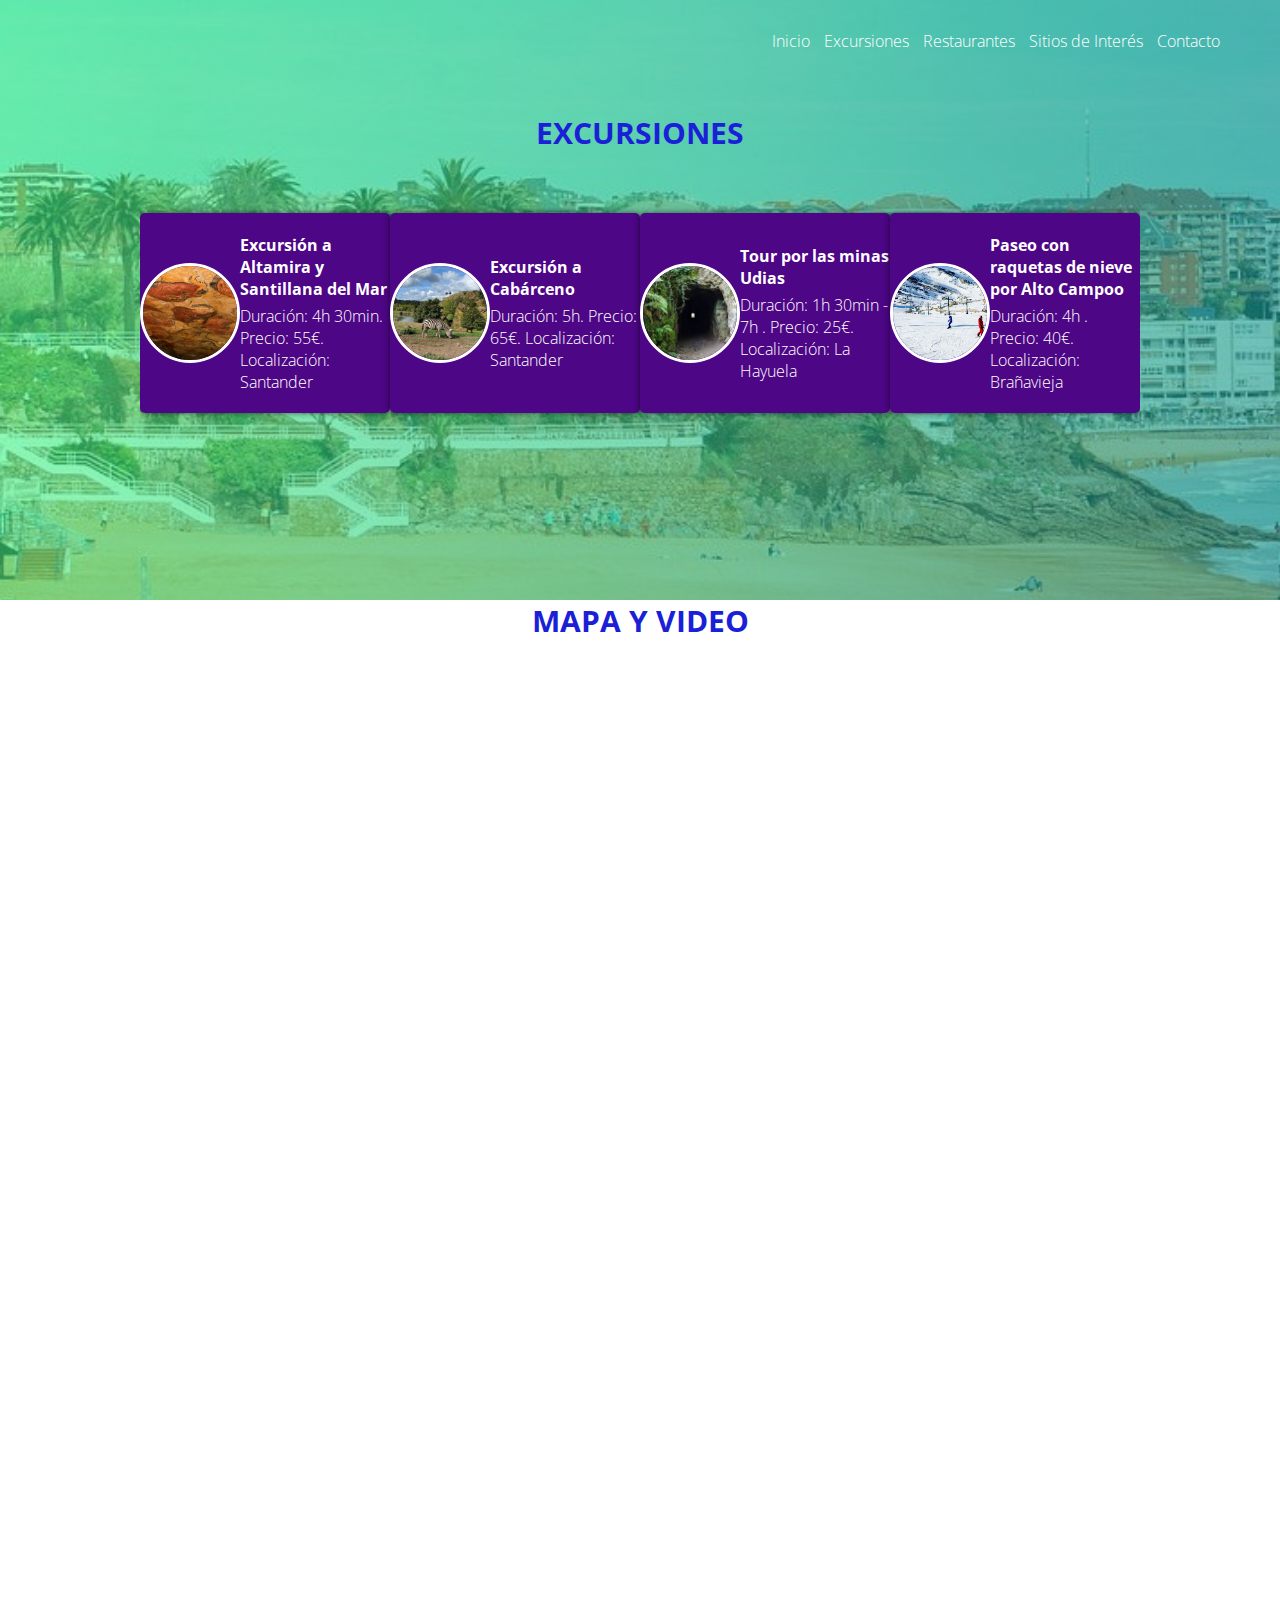
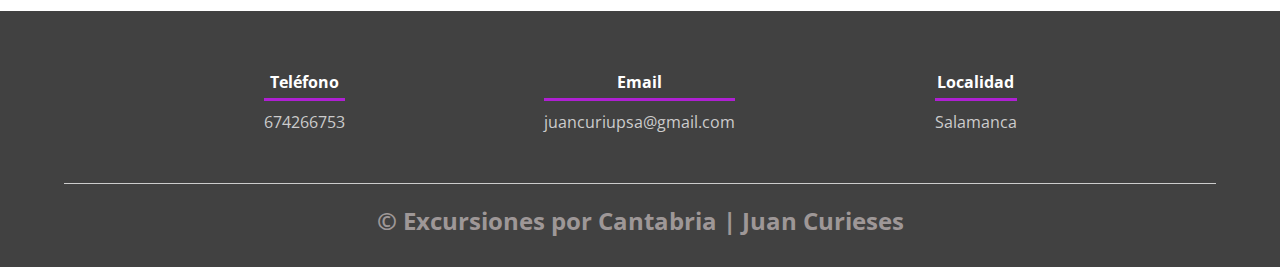
<file: excursiones.html>
<!DOCTYPE html>
<html lang="es">
<head>
    <meta charset="UTF-8">
    <meta name="viewport" content="width=device-width, initial-scale=1.0">
    <meta http-equiv="X-UA-Compatible" content="ie=edge">
    <title>Excursiones por Cantabria</title>
    <link rel="stylesheet" href="css/estilos.css">
    <link href="https://fonts.googleapis.com/css?family=Open+Sans:300,400,700,800&display=swap" rel="stylesheet"> 
</head>

<body>
    <header>
        <nav>
            <a href="index.html">Inicio</a>
            <a href="excursiones.html">Excursiones</a>
            <a href="Cantabria pdf.pdf">Restaurantes</a>
            <a href="interes.html">Sitios de Interés</a>
            <a href="index.html#abajo">Contacto</a>
        </nav>
        <section class="clientes contenedor">
            <h2 class="titulo">EXCURSIONES</h2>
            <div class="cards">
                <div class="card">
                    <img src="img/altamira.jpg" alt="">
                    <div class="contenido-texto-card">
                        <h4>Excursión a Altamira y Santillana del Mar</h4>
                        <p>Duración: 4h 30min. Precio: 55€. Localización: Santander</p>
                    </div>
                </div>
                <div class="card">
                    <img src="img/cebras_cabarceno.jpg" alt="">
                    <div class="contenido-texto-card">
                        <h4>Excursión a Cabárceno</h4>
                        <p>Duración: 5h. Precio: 65€. Localización: Santander</p>
                    </div>
                </div>
                <div class="card">
                    <img src="img/descarga.jpeg" alt="">
                    <div class="contenido-texto-card">
                        <h4>Tour por las minas Udias</h4>
                        <p>Duración: 1h 30min - 7h . Precio: 25€. Localización: La Hayuela</p>
                    </div>
                </div>
                <div class="card">
                    <img src="img/alto.jpg" alt="">
                    <div class="contenido-texto-card">
                        <h4>Paseo con raquetas de nieve por Alto Campoo</h4>
                        <p>Duración: 4h . Precio: 40€. Localización: Brañavieja</p>
                    </div>
                </div>
            </div>
        </section>
    </header>
    <main>
        <section class="maps">
            <h2 class="titulo">MAPA Y VIDEO</h2>
        <iframe src="https://www.google.com/maps/embed?pb=!1m18!1m12!1m3!1d1490691.8375786908!2d-4.000715099999981!3d43.13587134999999!2m3!1f0!2f0!3f0!3m2!1i1024!2i768!4f13.1!3m3!1m2!1s0xd4920db090ebfcb%3A0x104f58273c9c8d0!2sCantabria!5e0!3m2!1ses!2ses!4v1608072189035!5m2!1ses!2ses" width="715" height="450" frameborder="0" style="border:0;" allowfullscreen="" aria-hidden="false" tabindex="0"></iframe>
        
       <iframe width="715" height="450" src="https://www.youtube.com/embed/p0s_RhRE7tg" frameborder="0" allow="accelerometer; autoplay; clipboard-write; encrypted-media; gyroscope; picture-in-picture" allowfullscreen></iframe>
        </section>
    </main>
    <footer>
        <div class="contenedor-footer">
            <div class="content-foo">
                <h4>Teléfono</h4>
                <p>674266753</p>
            </div>
            <div class="content-foo">
                <h4>Email</h4>
                <p>juancuriupsa@gmail.com</p>
            </div>
            <div class="content-foo">
                <h4>Localidad</h4>
                <p>Salamanca</p>
            </div>
        </div>
        <h2 class="titulo-final">&copy; Excursiones por Cantabria | Juan Curieses</h2>
    </footer>
</body>

</html>
</file>
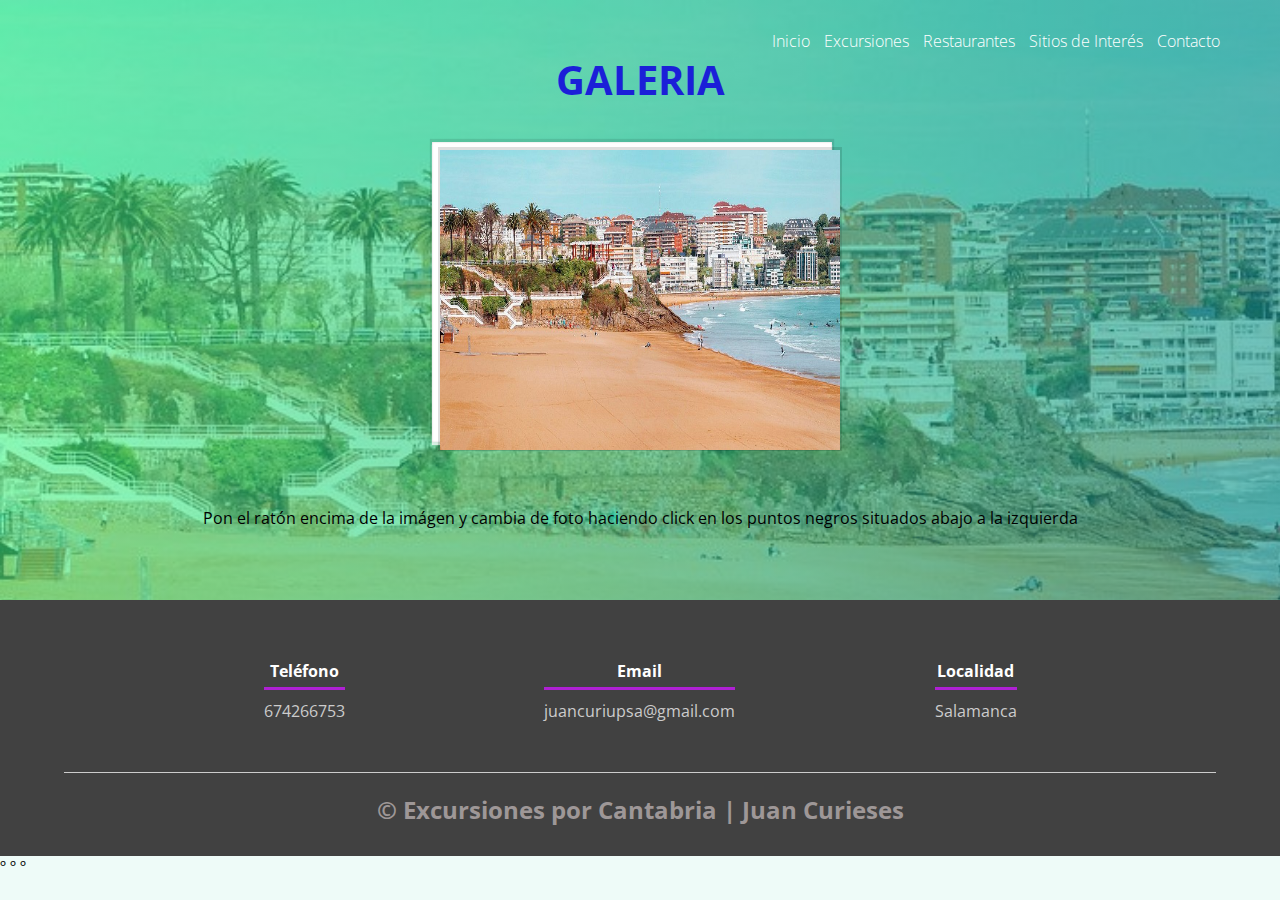
<file: interes.html>
<!DOCTYPE html>
<html lang="es">
<head>
    <meta charset="UTF-8">
    <meta name="viewport" content="width=device-width, initial-scale=1.0">
    <meta http-equiv="X-UA-Compatible" content="ie=edge">
    <title>Excursiones por Cantabria</title>
    <link rel="stylesheet" href="css/interes.css">
    <link href="https://fonts.googleapis.com/css?family=Open+Sans:300,400,700,800&display=swap" rel="stylesheet"> 
</head>

<body>
    <header>
        <nav>
            <a href="index.html">Inicio</a>
            <a href="excursiones.html">Excursiones</a>
            <a href="Cantabria pdf.pdf">Restaurantes</a>
            <a href="index.html">Sitios de Interés</a>
            <a href="index.html#abajo">Contacto</a>
        </nav>
        <section class="tit">
            <h1>GALERIA</h1>
        </section>
   <ul class="slider">
        <li>
            <input type="radio" id="slide1" name="slide" checked>
            <label for="slide1"></label>
            <img src="img/Portada.jpg" alt="Panel 1">
        </li>
        <li>
            <input type="radio" id="slide2" name="slide">
            <label for="slide2"></label>
            <img src="img/altamira.jpg" alt="Panel 2">
        </li>
        <li>
            <input type="radio" id="slide3" name="slide">
            <label for="slide3"></label>
            <img src="img/alto.jpg" alt="Panel 3">
        </li>
        <li>
            <input type="radio" id="slide4" name="slide">
            <label for="slide4"></label>
            <img src="img/cebras_cabarceno.jpg" alt="Panel 4">
        </li>
    </ul>
    <section class="click">
        <p>Pon el ratón encima de la imágen y cambia de foto haciendo click en los puntos negros situados abajo a la izquierda</p>
    </section>
    
    </header>
        
    <footer>
        <div class="contenedor-footer">
            <div class="content-foo">
                <h4>Teléfono</h4>
                <p>674266753</p>
            </div>
            <div class="content-foo">
                <h4>Email</h4>
                <p>juancuriupsa@gmail.com</p>
            </div>
            <div class="content-foo">
                <h4>Localidad</h4>
                <p>Salamanca</p>
            </div>
        </div>
        <h2 class="titulo-final">&copy; Excursiones por Cantabria | Juan Curieses</h2>
    </footer>
</body>

</html> º   º   º
</file>
<file: css/estilos.css>
* {
    margin: 0;
    padding: 0;
    box-sizing: border-box;
}

body {
    font-family: 'open sans';
}

.contenedor {
    padding: 60px 0;
    width: 90%;
    max-width: 1000px;
    margin: auto;
    overflow: hidden;
}

.titulo {
    color: #1b1fd8;
    font-size: 30px;
    text-align: center;
    margin-bottom: 60px;
}

/* Header */

header {
    width: 100%;
    height: 600px;
    background: #11998e;
    /* fallback for old browsers */
    background: -webkit-linear-gradient(to right, #3df88594, #11998e98), url(../img/Portada.jpg);
    /* Chrome 10-25, Safari 5.1-6 */
    background: linear-gradient(to right, #3df88594, #11998e98), url(../img/Portada.jpg);
    /* W3C, IE 10+/ Edge, Firefox 16+, Chrome 26+, Opera 12+, Safari 7+ */
    background-size: cover;
    background-attachment: fixed;
    position: relative;
}

nav{
    text-align: right;
    padding: 30px 50px 0 0;
}

nav > a{
    color:#fff;
    font-weight: 300;
    text-decoration: none;
    margin-right: 10px;
}

nav > a:hover{
    text-decoration: underline;
}

header .textos-header{
    display: flex;
    height: 430px;
    width: 100%;
    align-items: center;
    justify-content: center;
    flex-direction: column;
    text-align: center;
}

.textos-header h1{
    font-size: 50px;
    color:#fff;
}

.textos-header h2{
    font-size: 30px;
    font-weight: 300;
    color:#fff;
}

.wave{
    position: absolute;
    bottom: 0;
    width: 100%;
}

/* About us */

main .sobre-nosotros{
    padding: 30px 0 60px 0;
}
.contenedor-sobre-nosotros{
    display: flexbox;
    justify-content: space-evenly;
}

.imagen-about-us{
    width: 75%;
    display: block;
    margin: auto;
    

}

.sobre-nosotros .contenido-textos{
    width: 48%;
   
}

.contenido-textos h3{
    margin-bottom: 15px;
}

.contenido-textos h3 span{
    background: #4d0686;
    color: #fff;
    border-radius: 50%;
    display: inline-block;
    text-align: center;
    width: 30px;
    height: 30px;
    padding: 2px;
    box-shadow: 0 0 6px 0 rgba(0, 0, 0, .5);
    margin-right: 5px;
}

.contenido-textos p{
    padding: 0px 0px 30px 15px;
    font-weight: 300;
    text-align: justify;
}

/* Galeria */


.portafolio{
    background: #b0f8bc;
}

.galeria-port{
    display: flex;
    justify-content: space-evenly;
    flex-wrap: wrap;
}

.imagen-port{
    width: 24%;
    margin-bottom: 10px;
    overflow: hidden;
    position: relative;
    cursor: pointer;
    box-shadow: 0 0 6px 0 rgba(0, 0, 0, .5);
}

.imagen-port > img{
    width: 100%;
    height: 100%;
    object-fit: cover;
    display: block;
}

.hover-galeria{
    position: absolute;
    width: 100%;
    height: 100%;
    top: 0;
    transform: scale(0);
    background: hsla(273,91%,27%, 0.7);
    transition: transform .5s;
    display: flex;
    justify-content: center;
    align-items: center;
    flex-direction: column;
}

.hover-galeria img{
    width: 50px;
}

.hover-galeria p{
    color: #fff;
}

.imagen-port:hover .hover-galeria{
    transform: scale(1);
}
.horario{
    text-align: center;
    
}
/* Clients */

.cards{
    display: flex;
    justify-content: space-evenly;
}

.cards .card{
    background: #4d0686;
    display: flex;
    width: 46%;
    height: 200px;
    align-items: center;
    justify-content: space-evenly;
    border-radius: 5px;
    box-shadow: 0 0 6px 0 rgba(0, 0, 0, 0.6);
}

.cards .card img{
    width: 100px;
    height: 100px;
    object-fit: cover;
    border: 3px solid #fff;
    border-radius: 50%;
    display: block;
}

.cards .card > .contenido-texto-card{
    width: 60%;
    color: #fff;
}

.cards .card > .contenido-texto-card p{
    font-weight: 300;
    padding-top: 5px;
}

/*  Our team */

.about-services{
    background: #f2f2f2;
    padding-bottom: 30px;
}


.servicio-cont{
    display:flex;
    justify-content: space-between;
    align-items: center;
}

.servicio-ind{
    width: 28%;
    text-align: center;
}

.servicio-ind img{
    width: 90%;
}

.servicio-ind h3{
    margin: 10px 0;
}

.servicio-ind p{
    font-weight: 300;
    text-align: justify;
}

/* footer */

footer{
    background: #414141;
    padding: 60px 0 30px 0;
    margin: auto;
    overflow: hidden;
}

.contenedor-footer{
    display: flex;
    width: 90%;
    justify-content: space-evenly;
    margin: auto;
    padding-bottom: 50px;
    border-bottom: 1px solid #ccc;
}

.content-foo{
    text-align: center;
}

.content-foo h4{
    color: #fff;
    border-bottom: 3px solid #af20d3;
    padding-bottom: 5px;
    margin-bottom: 10px;
}

.content-foo p{
    color: #ccc;
}

.titulo-final{
    text-align: center;
    font-size: 24px;
    margin: 20px 0 0 0;
    color: #9e9797;
}

@media screen and (max-width:900px){
    header{
        background-position: center;
    }

    .contenedor-sobre-nosotros{
        flex-direction: column;
        justify-content: center;
        align-items: center;
    }

    .sobre-nosotros .contenido-textos{
        width: 90%;
    }

    .imagen-about-us{
        width: 90%;
    }

    /* Galeria */

    .imagen-port{
        width: 44%;
    }

    /* Clientes */

    .cards{
        flex-direction: column;
        justify-content: center;
        align-items: center;
    }

    .cards .card{
        width: 90%;
    }

    .cards .card:first-child{
        margin-bottom: 30px;
    }

    /* servicios */

    .servicio-cont{
        justify-content: center;
        flex-direction: column;
    }

    .servicio-ind{
        width: 100%;
        text-align: center;
    }

    .servicio-ind:nth-child(1), .servicio-ind:nth-child(2){
        margin-bottom: 60px;
    }

    .servicio-ind img{
        width: 90%;
    }
}

@media screen and (max-width:500px){
    nav{
        text-align: center;
        padding: 30px 0 0 0;
    }

    nav > a{
        margin-right: 5px;
    }

    .textos-header h1{
        font-size: 35px;
    }

    .textos-header h2{
        font-size: 20px;
    }

    /* ABOUT US */

    .imagen-about-us{
        margin-bottom: 60px;
        width: 99%;
    }

    .sobre-nosotros .contenido-textos{
        width: 95%;
    }

    /* Galeria */

    .imagen-port{
        width: 95%;
    }

    /* Clients */

    .cards .card{
        height: 450px;
        display: flex;
        flex-direction: column;
        align-items: center;
    }

    .cards .card img{
        width: 90px;
        height: 90px;
    }

    /* Footer */

    .contenedor-footer{
        flex-direction: column;
        border: none;
    }

    .content-foo{
        margin-bottom: 20px;
        text-align: center;
    }

    .content-foo h4{
        border: none;
    }

    .content-foo p{
        color: #ccc;
        border-bottom: 1px solid #f2f2f2;
        padding-bottom: 20px;
    }

    .titulo-final{
        font-size: 20px;
    }
}
</file>
<file: css/interes.css>
* {
    margin: 0;
    padding: 0;
    box-sizing: border-box;
}

body {
    font-family: 'open sans';
}

.contenedor {
    padding: 60px 0;
    width: 90%;
    max-width: 1000px;
    margin: auto;
    overflow: hidden;
}

.titulo {
    color: #1b1fd8;
    font-size: 30px;
    text-align: center;
    margin-bottom: 60px;
}

/* Header */

header {
    width: 100%;
    height: 600px;
    background: #11998e;
    /* fallback for old browsers */
    background: -webkit-linear-gradient(to right, #3df88594, #11998e98), url(../img/Portada.jpg);
    /* Chrome 10-25, Safari 5.1-6 */
    background: linear-gradient(to right, #3df88594, #11998e98), url(../img/Portada.jpg);
    /* W3C, IE 10+/ Edge, Firefox 16+, Chrome 26+, Opera 12+, Safari 7+ */
    background-size: cover;
    background-attachment: fixed;
    position: relative;
}

nav{
    text-align: right;
    padding: 30px 50px 0 0;
}

nav > a{
    color:#fff;
    font-weight: 300;
    text-decoration: none;
    margin-right: 10px;
}

nav > a:hover{
    text-decoration: underline;
}

header .textos-header{
    display: flex;
    height: 430px;
    width: 100%;
    align-items: center;
    justify-content: center;
    flex-direction: column;
    text-align: center;
}

.textos-header h1{
    font-size: 50px;
    color:#fff;
}

.textos-header h2{
    font-size: 30px;
    font-weight: 300;
    color:#fff;
}

.wave{
    position: absolute;
    bottom: 0;
    width: 100%;
}

/* Clients */

.cards{
    display: flex;
    justify-content: space-evenly;
    flex-direction: column;
}

.cards .card{
    background: #4d0686;
    display: flex;
    width: 46%;
    height: 200px;
    align-items: center;
    justify-content: space-evenly;
    border-radius: 5px;
    box-shadow: 0 0 6px 0 rgba(0, 0, 0, 0.6);
}

.cards .card img{
    width: 100px;
    height: 100px;
    object-fit: cover;
    border: 3px solid #fff;
    border-radius: 50%;
    display: block;
}

.cards .card > .contenido-texto-card{
    width: 60%;
    color: #fff;
}

.cards .card > .contenido-texto-card p{
    font-weight: 300;
    padding-top: 5px;
}


/* footer */

footer{
    background: #414141;
    padding: 60px 0 30px 0;
    margin: auto;
    overflow: hidden;
}

.contenedor-footer{
    display: flex;
    width: 90%;
    justify-content: space-evenly;
    margin: auto;
    padding-bottom: 50px;
    border-bottom: 1px solid #ccc;
}

.content-foo{
    text-align: center;
}

.content-foo h4{
    color: #fff;
    border-bottom: 3px solid #af20d3;
    padding-bottom: 5px;
    margin-bottom: 10px;
}

.content-foo p{
    color: #ccc;
}

.titulo-final{
    text-align: center;
    font-size: 24px;
    margin: 20px 0 0 0;
    color: #9e9797;
}

@media screen and (max-width:900px){
    header{
        background-position: center;
    }

    /* Galeria */

    .imagen-port{
        width: 44%;
    }

    /* Clientes */

    .cards{
        flex-direction: column;
        justify-content: center;
        align-items: center;
    }

    .cards .card{
        width: 90%;
    }

    .cards .card:first-child{
        margin-bottom: 30px;
    }

}

@media screen and (max-width:500px){
    nav{
        text-align: center;
        padding: 30px 0 0 0;
    }

    nav > a{
        margin-right: 5px;
    }

    .textos-header h1{
        font-size: 35px;
    }

    .textos-header h2{
        font-size: 20px;
    }

    /* ABOUT US */

    .imagen-about-us{
        margin-bottom: 60px;
        width: 99%;
    }

    .sobre-nosotros .contenido-textos{
        width: 95%;
    }

    /* Galeria */

    .imagen-port{
        width: 95%;
    }

    /* Clients */

    .cards .card{
        height: 450px;
        display: flex;
        flex-direction: column;
        align-items: center;
    }

    .cards .card img{
        width: 90px;
        height: 90px;
    }

    /* Footer */

    .contenedor-footer{
        flex-direction: column;
        border: none;
    }

    .content-foo{
        margin-bottom: 20px;
        text-align: center;
    }

    .content-foo h4{
        border: none;
    }

    .content-foo p{
        color: #ccc;
        border-bottom: 1px solid #f2f2f2;
        padding-bottom: 20px;
    }

    .titulo-final{
        font-size: 20px;
    }
}
/* Images from Craig Henry's Dribbble profile: http://dribbble.com/craighenry */


* {
    margin: 0;
    padding: 0;
}
html {
    background-color: #eefbf8;
    background-image: radial-gradient(circle, hsla(0,0%,100%,.1), hsla(0,0%,0%,.75)),
                      linear-gradient(left, transparent 50%, hsla(0,0%,0%,.01) 50%);
    background-position: 50% 75%, 50% 50%;
    background-repeat: no-repeat, repeat;
    background-size: 150% 150%, 3em 3em;
    font-size: 100%;
    min-height: 100%;
}
  /**********/
 /* Slider */
/**********/

.slider {
    background-color: #fff;
    box-shadow: inset 0 0 2px hsla(0,0%,0%,.2),
                0 3px 1px hsla(0,0%,100%,.75),
                0 -1px 1px 2px hsla(0,0%,0%,.1);
    height: 18.75em;
    left: 50%;
    margin: -9.875em -13em;
    padding: .5em;
    position: absolute;
    top: 50%;
    width: 25em;
}

/* Frame */

.slider:before {
    background-color: #22130c;
    bottom: -2.5em;
    box-shadow: inset 0 1px 1px 1px hsla(0,0%,100%,.2),
                inset 0 -2px 1px hsla(0,0%,0%,.4),
                0 5px 50px hsla(0,0%,0%,.25),
                0 20px 20px -15px hsla(0,0%,0%,.2),
                0 30px 20px -15px hsla(0,0%,0%,.15),
                0 40px 20px -15px hsla(0,0%,0%,.1);
    content: '';
    left: -2.5em;
    position: absolute;
    right: -2.5em;
    top: -2.5em;
    z-index: -1;
}

/* Mat */

.slider:after {
    background-color: #fff5e5;
    bottom: -1.5em;
    box-shadow: 0 2px 1px hsla(0,0%,100%,.2),
                0 -1px 1px 1px hsla(0,0%,0%,.4),
                inset 0 2px 3px 1px hsla(0,0%,0%,.2),
                inset 0 4px 3px 1px hsla(0,0%,0%,.2),
                inset 0 6px 3px 1px hsla(0,0%,0%,.1);
    content: '';
    left: -1.5em;
    position: absolute;
    right: -1.5em;
    top: -1.5em;
    z-index: -1;
}

/* Slides */

.slider li {
    box-shadow: 0 -1px 0 2px hsla(0,0%,0%,.03);
    list-style:none;
    position: absolute;
}
.slider input {
    display: none;
}

/* Navigation */

.slider label {
    background-color: #111;
    background-image: linear-gradient(transparent, hsla(0,0%,0%,.25));
    border: .2em solid transparent;
    bottom: .5em;
    border-radius: 100%;
    cursor: pointer;
    display: block;
    height: .5em;
    left: 24em;
    opacity: 0;
    position: absolute;
    transition: .25s;
    width: .5em;
    visibility: hidden;
    z-index: 10;
}
.slider label:after {
    border-radius: 100%;
    bottom: -.2em;
    box-shadow: inset 0 0 0 .2em #111,
                inset 0 2px 2px #000,
                0 1px 1px hsla(0,0%,100%,.25);
    content: '';
    left: -.2em;
    position: absolute;
    right: -.2em;
    top: -.2em;
}
.slider:hover label {
    opacity: 1;
    visibility: visible;
}
.slider input:checked + label {
    background-color: #fff;
}
.slider:hover li:nth-child(1) label {
    left: .5em;
}
.slider:hover li:nth-child(2) label {
    left: 2em;
}
.slider:hover li:nth-child(3) label {
    left: 3.5em;
}
.slider:hover li:nth-child(4) label {
    left: 5em;
}

/* Images */

.slider img {
    height: 18.75em;
    opacity: 0;
    transition: .25s;
    width: 25em;
    vertical-align: top;
    visibility: hidden;
}
.slider li input:checked ~ img {
    opacity: 1;
    visibility: visible;
    z-index: 10;
}

.click{
 text-align: center;
 margin-bottom: 0px;
 margin-top: 400px;
}

.tit {
    color: #1b1fd8;
    font-size: 20px;
    text-align: center;
    margin-bottom: 60px;
}
</file>
